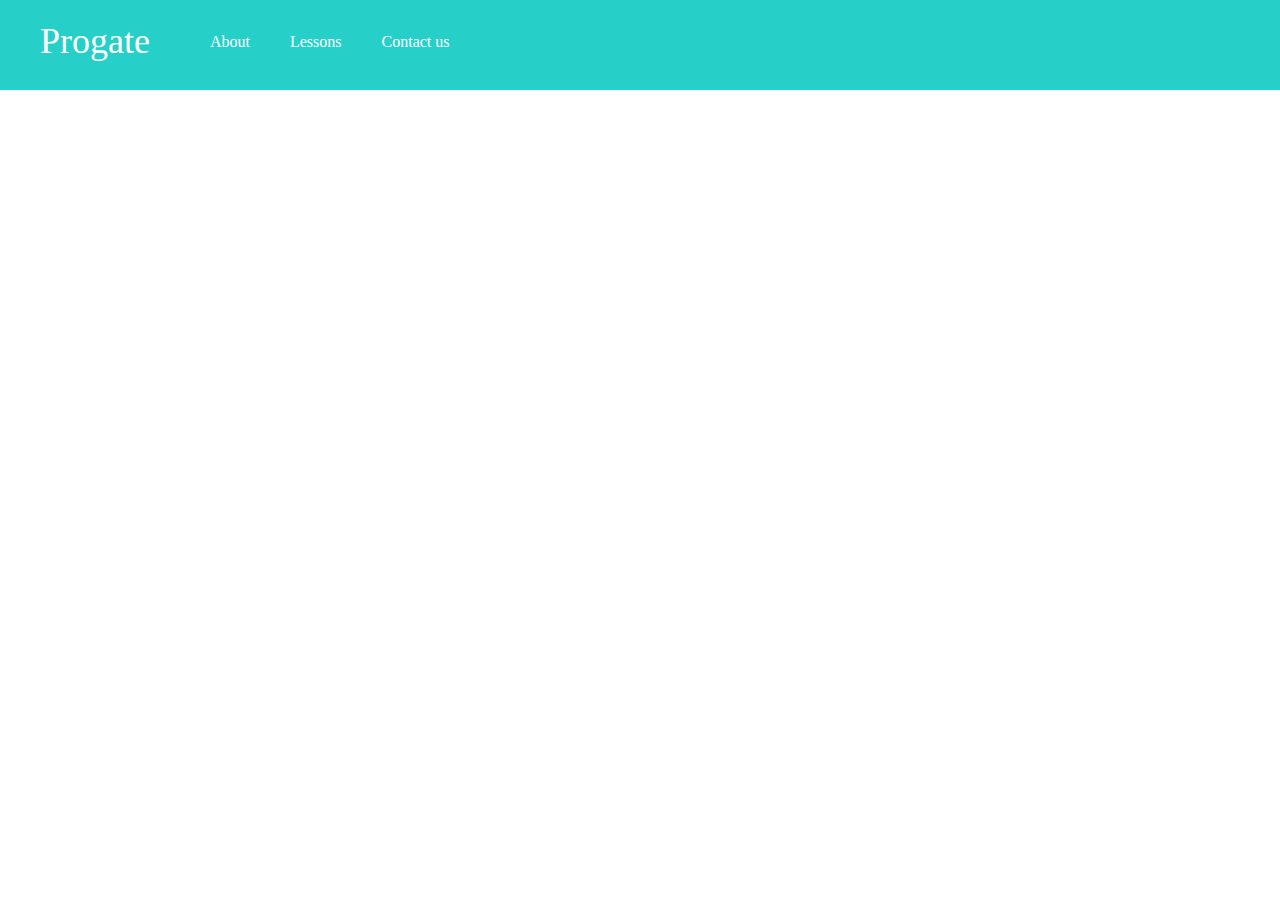
<file: HTMLCSS/html_dojo_1/page1/index.html>
<!DOCTYPE html>
<html>
  <head>
    <meta charset="utf-8">
    <title>Progate</title>
    <link rel="stylesheet" href="stylesheet.css">
  </head>
  <body>
    <!-- Write your code below -->
    <div class="header">
     <div class="header-logo">Progate</div>
     <div class="header-list">
     <ul>
     <li>About</li>
     <li>Lessons</li>
     <li>Contact us</li>
   </ul> 
     </div>
  
   </div>
   
  </body>
</html>
</file>
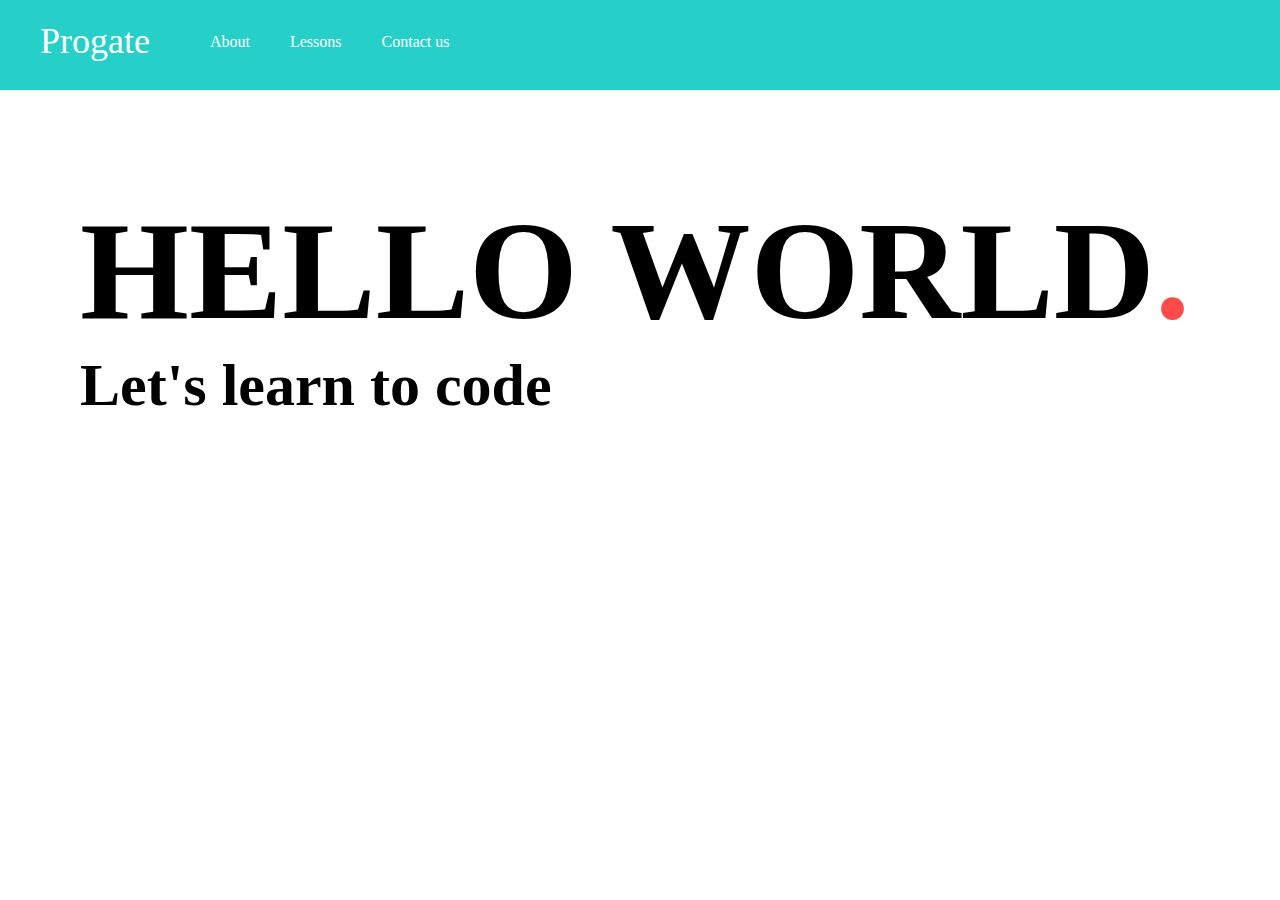
<file: HTMLCSS/html_dojo_1/page2/index.html>
<!DOCTYPE html>
<html>
  <head>
    <meta charset="utf-8">
    <title>Progate</title>
    <link rel="stylesheet" href="stylesheet.css">
  </head>
  <body>
    <!-- Write your code below -->
    <div class="header">
     <div class="header-logo">Progate</div>
     <div class="header-list">
     <ul>
     <li>About</li>
     <li>Lessons</li>
     <li>Contact us</li>
   </ul> 
     </div>
  
   </div>
   
   <div class="main">
     <h1>HELLO WORLD<span>.</span></h1>
     <h2>Let's learn to code</h2>
   </div>
  </body>
</html>
</file>
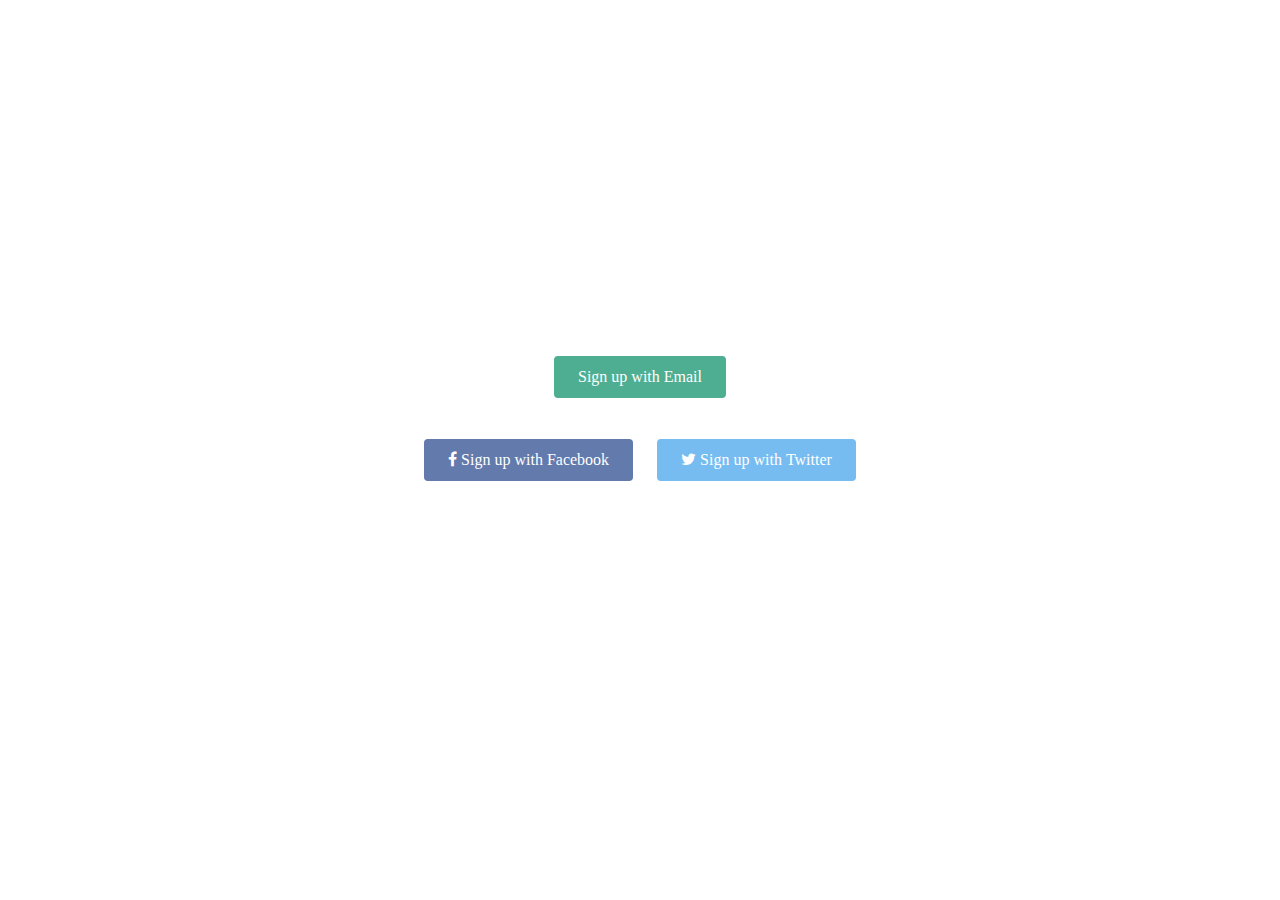
<file: HTMLCSS/html_dojo_2/page1/index.html>
<!DOCTYPE html>
<html>
  <head>
    <meta charset="utf-8">
    <title>Progate</title>
    <link rel="stylesheet" href="stylesheet.css">
    <!-- Load Font Awesome here -->
    <link rel="stylesheet" href="//maxcdn.bootstrapcdn.com/font-awesome/4.3.0/css/font-awesome.min.css">
  </head>
  <body>
    <!-- Write your code below -->
    <div class="top-wrapper">
      <div class="container">
        <h1>LEARN TO CODE.</h1>
        <h1>LEARN TO BE CREATIVE</h1>
        <p>Progate is a web service where you can learn programming online.</p>
         <p>We offer you a fully equipped coding environment to get you started.</p>
<div class="btn-wrapper">
  <a href="" class="btn email">Sign up with Email</a>
  <p>or</p>
  <a href="" class="btn facebook"> <span class="fa fa-facebook"> Sign up with Facebook</span></a>
  <a href="" class="btn twitter"> <span class="fa fa-twitter"> Sign up with Twitter</span></a>
</div>
      </div>
    </div>
  </body>
</html>
</file>
<file: HTMLCSS/html_dojo_1/page1/stylesheet.css>
/* Reset CSS (DO NOT DELETE) */
html, body,
ul, ol, li,
h1, h2, h3, h4, h5, h6, p,
form, input, div {
  margin: 0;
  padding: 0;
}

body {
  font-family: "Avenir Next";
}

li {
  list-style: none;
  padding-bottom:33px;
  padding-top:33px;
  padding-left:20px;
  padding-right:20px;
  float:left;
}

/* Write your code below */
.header {
 background-color: #26d0c9;
 color: #fff;
 height: 90px;
}

.header-logo {
  float:left;
  font-size: 36px;
  color:#fff;
  padding-left:40px;
  padding-bottom:20px;
  padding-top:20px;
  padding-right:40px;
}
</file>
<file: HTMLCSS/html_dojo_1/page2/stylesheet.css>
/* Reset CSS (DO NOT DELETE) */
html, body,
ul, ol, li,
h1, h2, h3, h4, h5, h6, p,
form, input, div {
  margin: 0;
  padding: 0;
}

body {
  font-family: "Avenir Next";
}

li {
  list-style: none;
  padding-bottom:33px;
  padding-top:33px;
  padding-left:20px;
  padding-right:20px;
  float:left;
}

/* Write your code below */
.header {
 background-color: #26d0c9;
 color: #fff;
 height: 90px;
}

.header-logo {
  float:left;
  font-size: 36px;
  color:#fff;
  padding-left:40px;
  padding-bottom:20px;
  padding-top:20px;
  padding-right:40px;
}

.main {
  padding-top:100px;
  padding-right:80px;
  padding-left:80px;
}

.main h1 {
  font-size:140px;
}
.main h2 {
  font-size:60px;
}

span {
  color:#ff4a4a;
}
</file>
<file: HTMLCSS/html_dojo_2/page1/stylesheet.css>
/* Reset CSS (DO NOT DELETE) */
html, body,
ul, ol, li,
h1, h2, h3, h4, h5, h6, p, div {
  margin: 0;
  padding: 0;
  
}

body {
  font-family: "Lucida Grande";
}

li {
  list-style: none;
}

a {
  text-decoration: none;
}

/* Write your code below */
.top-wrapper {
  padding: 180px 0 120px 0;
  background:url(https://prog-8.com/images/html/advanced/top_en.png);
  background-size:cover;
  color: white;
  text-align: center;
}
.container {
  width: 1170px;
  padding: 0 15px;
  margin: 0 auto;
}

.top-wrapper h1{
  font-size:45px;
  letter-spacing:5px;
  color:white;
  opacity:0.7;
  margin-bottom:10px;
}
.top-wrapper p{
  color:white;
  opacity:0.7;
  margin-bottom:3px;

}

.btn {
  padding:12px 24px;
  color:white;
  display:inline-block;
  border-radius:4px;
  opacity:0.8;
  margin:10px;
}
.btn p {
  margin: 10px 0;
}

.email {
  background-color:#239b76;
  opacity:0.8;
}

.facebook {
  background-color:#3b5998;
  opacity:0.8;
  margin-right:10px;
}

.twitter {
  background-color:#55acee;
  opacity:0.8; 
}
</file>
